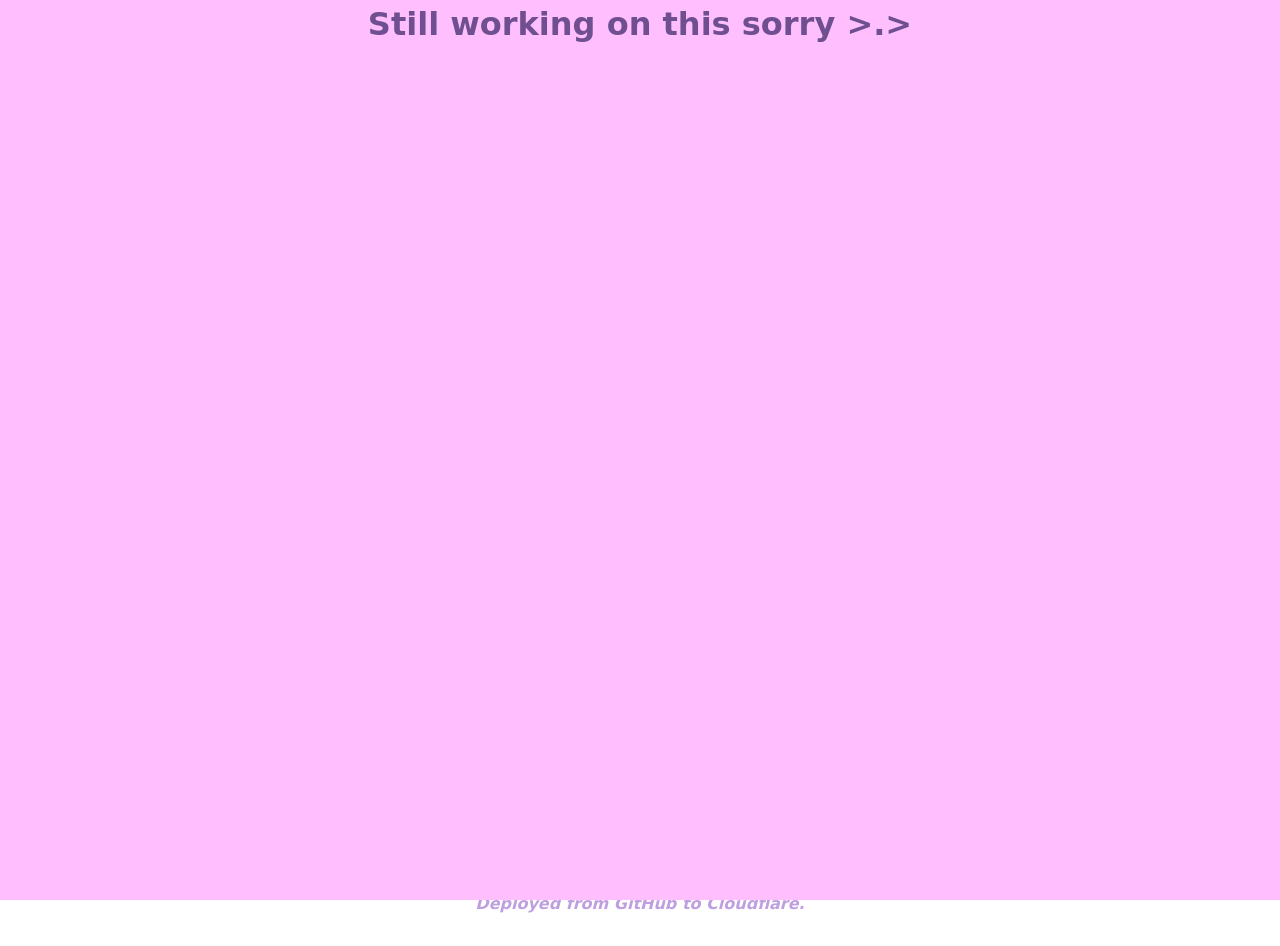
<file: src/index.html>
<!DOCTYPE html>
<html lang="en">
<head>
    <title>Info - KhaylaPuppy</title>
	<meta charset="UTF-8">
    <link rel="canonical" href="https://khaylapuppy.ca">
    <meta name="author" content="KhaylaPuppy">
    <link rel="stylesheet" href="style.css">
    <meta name="description" content="My webthingy :3">
	<meta name="keywords" content="Khayla Puppy">
    <link rel="icon" type="image/png" href="favicon.png">
    <meta name="theme-color" content="#00ffff">
</head>

<body>
    <div id="bg"></div>
    <div id="temp"><h1>Still working on this sorry >.></h1></div>

    <header>
        <h1 id="title">Kibble Kreations</h1>
        <nav>
            <a class="button" href="profile.html">Profile</a>
            <a class="button" href="store.html">Store</a>
            <a class="button" href="index.html" aria-current="page">Info</a>
        </nav>
    </header>

    <main>
        <section>
            <div class="content">
                info about site go here! :3
            </div>
        </section>

        <section>
            <div class="content">
                how much ai was used? NONE! :3
            </div>
        </section>

        <section>
            <div class="content">
                javascript required? NOPE! :3
            </div>
        </section>

        <section>
            <div class="content">
                privacy? ALL! :3
            </div>
            <div class="content">
                (kofi has its own thingy about this tho)
            </div>
        </section>

        <section>
            <div class="content">
                license? uuuh... this is mine no touch >:c
            </div>
        </section>
    </main>

    <nav>
        <a class="button" href="page1.html">Webrings</a>
        <a class="button" href="page2.html">Should go</a>
        <a class="button" href="page3.html">In here</a>
    </nav>

    <footer>
        <p>♥ Handmade with love by Khayla ♥</p>
        <p>&copy; 2026 - Present All Rights Reserved.</p>
        <p>Deployed from GitHub to Cloudflare.</p>
    </footer>

</body>

</html>
</file>
<file: src/style.css>
/* Variables */
:root {
    --text: #6f4f8f;
    --bg: #ffbfff;
    --fade: #ffebff;
    --footer: #bf9fdf;
    --glow: #ff80ff;
}

/* Global Reset */
* {
    box-sizing: border-box;
    font-family: system-ui, -apple-system, "Segoe UI", Roboto, Arial;
    margin: 0;
    padding: 0;
    list-style: none;
    text-decoration: none;
    border: none;
    outline: none;
    background: none;
    line-height: 1.5;
    scroll-behavior: smooth;
    overflow: visible;
    flex-wrap: wrap;
    color: var(--text);
}

html {
    overflow: scroll;
    height: 100%;
    width: 100%;
}

body {
    width :100%;
    max-width: 1400px;
    margin: auto;
    padding: 30px;
    display: flex;
    gap: 40px;
    overflow: hidden;
}

#bg {
    position: fixed;
    background: linear-gradient(0deg, var(--fade) 0%, var(--bg) 90%);
    inset: 0;
    z-index:-1;
}

/* display: none; */

#temp {
    width: 100%;
    text-align: center;
    position: fixed;
    background: #ffbfff;
    inset: 0;
    z-index: 99;
}


header {
    width: 100%;
    padding: 20px 0;
    border: 2px solid var(--glow);
    box-shadow: 5px 5px 10px var(--glow);
    border-radius: 10px;
    text-align: center; 
}


#title {
    margin-bottom: 40px;
    font-size: 60px;
    text-shadow: var(--glow) 5 0 10px, var(--glow)-5 0 10px;
}

nav {
    width:100%;
    display: flex;
    justify-content: center;
    gap: 10px;
}

.button {
    width: 100px;
    padding: 5px;
    margin: 5px;
    border-radius: 10px;
    border: 2px solid var(--glow);
    box-shadow: 5px 5px 10px var(--glow);
    font-weight: bold;
    cursor: pointer;
    text-align: center;
}

.button:hover {
    box-shadow: inset 5px 5px 10px var(--glow);
    text-decoration: underline;
}

.button[aria-current="page"] {
    box-shadow: inset 5px 5px 10px var(--glow);
    cursor: default;
    text-decoration: underline;
    pointer-events: none;
}

main {
    width: 100%;
    display: flex;
    flex-direction: column;
    gap: 40px;
}

section {
    width: 100%;
    display: flex;
    flex-wrap: nowrap;
    flex-direction: row;
    gap: 40px;
}

.content {
    padding: 10px;
    border: 2px solid var(--glow);
    box-shadow: 5px 5px 10px var(--glow);
    border-radius: 10px;
}

span {
    width: 100%;
    border: 2px solid #6f4f8f;
}

footer, footer p {
    width:100%;
    text-align: center;
    color: var(--footer);
    font-style: italic;
    font-weight: bold;
}
</file>
